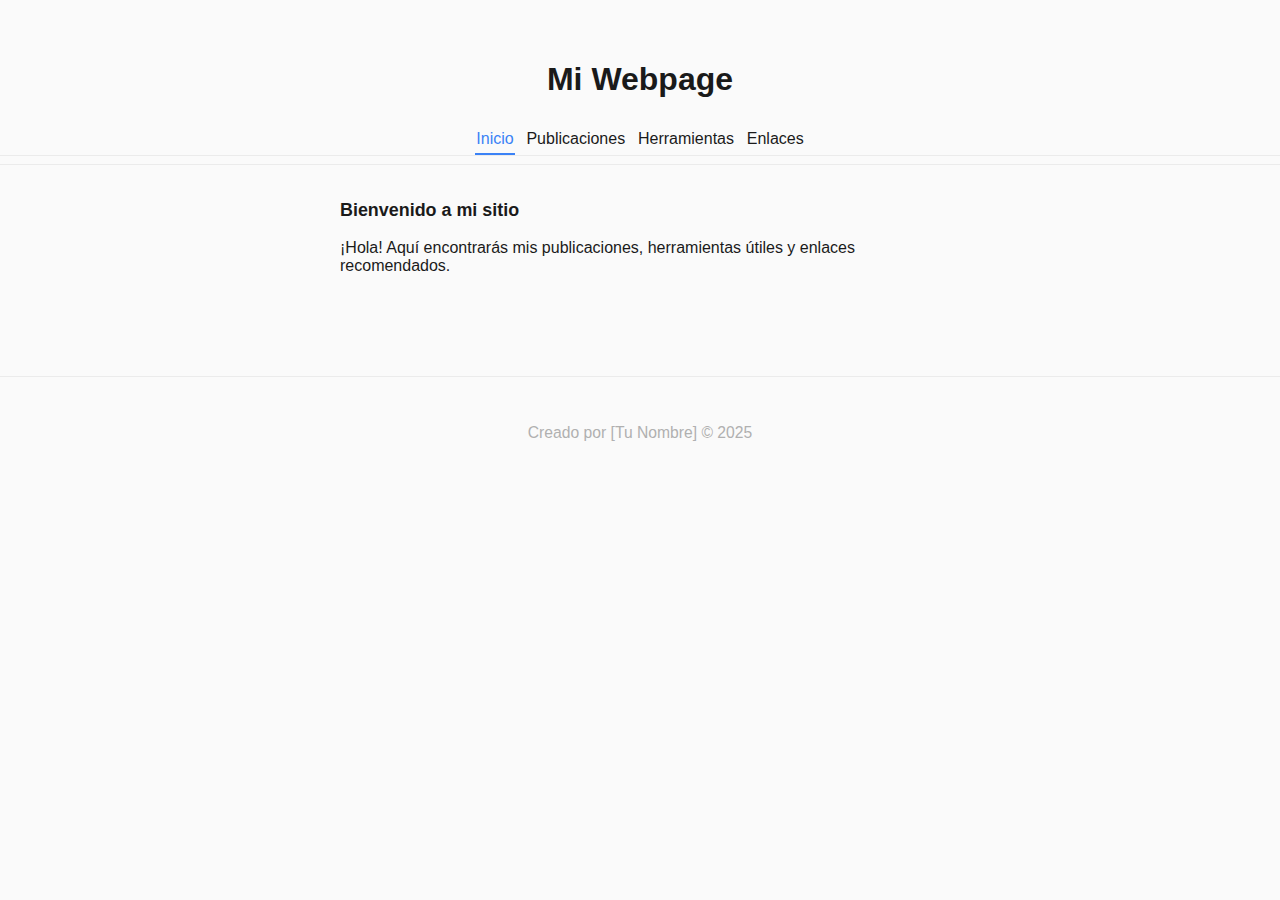
<file: index.html>
<!DOCTYPE html>
<html lang="es">
<head>
  <meta charset="UTF-8">
  <meta name="viewport" content="width=device-width, initial-scale=1">
  <title>Mi Webpage - Portafolio/Publicaciones</title>
  <link rel="stylesheet" href="styles.css">
</head>
<body>
  <header>
    <h1>Mi Webpage</h1>
    <nav>
      <a href="#home" onclick="showSection('home')">Inicio</a>
      <a href="#publicaciones" onclick="showSection('publicaciones')">Publicaciones</a>
      <a href="#herramientas" onclick="showSection('herramientas')">Herramientas</a>
      <a href="#enlaces" onclick="showSection('enlaces')">Enlaces</a>
    </nav>
  </header>
  <main>
    <section id="home" class="section active">
      <h2>Bienvenido a mi sitio</h2>
      <p>¡Hola! Aquí encontrarás mis publicaciones, herramientas útiles y enlaces recomendados.</p>
    </section>
    <section id="publicaciones" class="section">
      <h2>Publicaciones</h2>
      <ul>
        <li><strong>Publicación 1</strong> — <a href="#">Ver más</a></li>
        <li><strong>Publicación 2</strong> — <a href="#">Ver más</a></li>
        <li><strong>Publicación 3</strong> — <a href="#">Ver más</a></li>
      </ul>
    </section>
    <section id="herramientas" class="section">
      <h2>Herramientas HTML</h2>
      <ul>
        <li><a href="https://www.w3schools.com/html/html_editors.asp" target="_blank">Editor HTML en línea</a></li>
        <li><a href="https://codepen.io/" target="_blank">CodePen</a></li>
        <li><a href="https://jsfiddle.net/" target="_blank">JSFiddle</a></li>
      </ul>
    </section>
    <section id="enlaces" class="section">
      <h2>Enlaces recomendados</h2>
      <ul>
        <li><a href="https://github.com/" target="_blank">GitHub</a></li>
        <li><a href="https://developer.mozilla.org/es/" target="_blank">MDN Web Docs</a></li>
        <li><a href="https://webflow.com/" target="_blank">Webflow</a></li>
      </ul>
    </section>
  </main>
  <footer>
    <p>Creado por [Tu Nombre] &copy; 2025</p>
  </footer>
  <script src="main.js"></script>
</body>
</html>
</file>
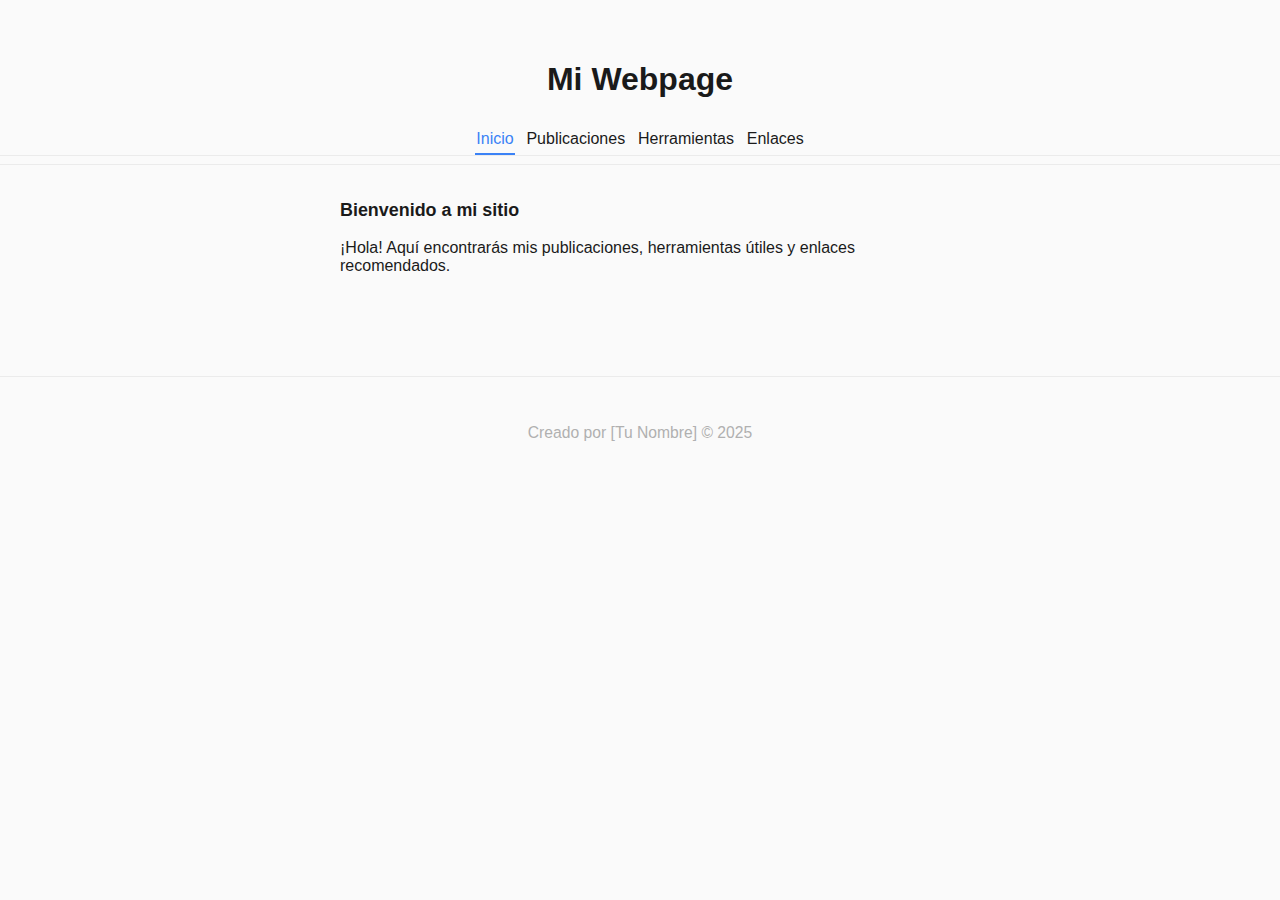
<file: index (1).html>
<!DOCTYPE html>
<html lang="es">
<head>
  <meta charset="UTF-8">
  <meta name="viewport" content="width=device-width, initial-scale=1">
  <title>Mi Webpage - Portafolio/Publicaciones</title>
  <link rel="stylesheet" href="styles.css">
</head>
<body>
  <header>
    <h1>Mi Webpage</h1>
    <nav>
      <a href="#home" onclick="showSection('home')">Inicio</a>
      <a href="#publicaciones" onclick="showSection('publicaciones')">Publicaciones</a>
      <a href="#herramientas" onclick="showSection('herramientas')">Herramientas</a>
      <a href="#enlaces" onclick="showSection('enlaces')">Enlaces</a>
    </nav>
  </header>
  <main>
    <section id="home" class="section active">
      <h2>Bienvenido a mi sitio</h2>
      <p>¡Hola! Aquí encontrarás mis publicaciones, herramientas útiles y enlaces recomendados.</p>
    </section>
    <section id="publicaciones" class="section">
      <h2>Publicaciones</h2>
      <ul>
        <li><strong>Publicación 1</strong> — <a href="#">Ver más</a></li>
        <li><strong>Publicación 2</strong> — <a href="#">Ver más</a></li>
        <li><strong>Publicación 3</strong> — <a href="#">Ver más</a></li>
      </ul>
    </section>
    <section id="herramientas" class="section">
      <h2>Herramientas HTML</h2>
      <ul>
        <li><a href="https://www.w3schools.com/html/html_editors.asp" target="_blank">Editor HTML en línea</a></li>
        <li><a href="https://codepen.io/" target="_blank">CodePen</a></li>
        <li><a href="https://jsfiddle.net/" target="_blank">JSFiddle</a></li>
      </ul>
    </section>
    <section id="enlaces" class="section">
      <h2>Enlaces recomendados</h2>
      <ul>
        <li><a href="https://github.com/" target="_blank">GitHub</a></li>
        <li><a href="https://developer.mozilla.org/es/" target="_blank">MDN Web Docs</a></li>
        <li><a href="https://webflow.com/" target="_blank">Webflow</a></li>
      </ul>
    </section>
  </main>
  <footer>
    <p>Creado por [Tu Nombre] &copy; 2025</p>
  </footer>
  <script src="main.js"></script>
</body>
</html>
</file>
<file: styles.css>
:root {
  --bg: #FAFAFA;
  --text: #1A1A1A;
  --accent: #3B82F6;
  --card-bg: #FFF;
  --border: #EBEBEB;
}

html, body {
  background: var(--bg);
  color: var(--text);
  font-family: 'Inter', Arial, sans-serif;
  margin: 0;
  padding: 0;
}

header {
  background: var(--bg);
  padding: 2.5rem 0 0.5rem 0;
  text-align: center;
  border-bottom: 1px solid var(--border);
}

.header-inner {
  display: flex;
  align-items: center;
  justify-content: center;
  flex-direction: column;
  margin-bottom: 0.2rem;
}

.logo-central {
  display: block;
  margin: 0 auto;
  height: auto;
  max-width: 350px; /* Increased max-width */
  width: 80%;
  border-radius: 12px;
  box-shadow: none;
}

nav {
  margin-top: 1.7rem;
  display: flex;
  justify-content: center;
  gap: 0.6rem;
  border-bottom: 1px solid var(--border);
  background: none;
}

nav a {
  color: var(--text);
  text-decoration: none;
  font-weight: 500;
  font-size: 1rem;
  padding: 0.3rem 0.1rem;
  border-bottom: 2px solid transparent;
  transition: border 0.2s, color 0.2s;
}
nav a.active,
nav a:hover,
nav a:focus {
  color: var(--accent);
  border-bottom: 2px solid var(--accent);
}

main {
  max-width: 600px;
  margin: 2.2rem auto 0 auto;
  padding: 0 1rem;
}

.bienvenida {
  font-size: 1.13rem;
  margin: 1.3rem 0 1.7rem 0;
  text-align: center;
  line-height: 1.6;
}

.section {
  display: none;
  background: none;
  box-shadow: none;
  padding: 0;
  min-height: 140px;
  margin: 0 0 2rem 0;
}
.section.active {
  display: block;
  animation: fadeIn 0.5s;
}

/* Carrusel */
.carousel-container {
  width: 100%;
  position: relative;
  margin: 2.2rem 0 1.5rem 0;
  min-height: 104px;
}
.carousel {
  display: flex;
  overflow: hidden;
  border-radius: 0;
  background: none;
  min-height: 90px;
}
.carousel-card {
  min-width: 100%;
  transition: transform 0.5s;
  display: flex;
  flex-direction: column;
  align-items: flex-start;
  background: var(--card-bg);
  border-radius: 10px;
  border: 1px solid var(--border);
  padding: 1.4rem 1.2rem 1.1rem 1.2rem;
  margin: 0 0.1rem;
}
.carousel-card strong {
  font-size: 1.05rem;
  font-weight: 600;
  color: var(--text);
}
.carousel-card p {
  margin: 0.25rem 0 0 0;
  color: var(--text);
  font-size: 1rem;
}
.carousel-dots {
  display: flex;
  justify-content: center;
  align-items: center;
  margin-top: 0.7rem;
  gap: 0.32rem;
}
.carousel-dot {
  width: 9px; height: 9px;
  border-radius: 50%;
  background: var(--accent);
  opacity: 0.17;
  border: none;
  cursor: pointer;
  transition: opacity 0.2s, background 0.2s;
  padding: 0;
}
.carousel-dot.active {
  opacity: 0.7;
}

.card-list {
  display: grid;
  grid-template-columns: 1fr;
  gap: 1.1rem;
  margin: 2.2rem 0 0 0;
}
.card {
  background: var(--card-bg);
  border-radius: 10px;
  border: 1px solid var(--border);
  padding: 1.3rem 1.1rem;
  margin: 0;
}
.card strong {
  font-size: 1.03rem;
  font-weight: 600;
  color: var(--text);
}
.card p {
  margin: 0.30rem 0 0 0;
  color: var(--text);
  font-size: 0.98rem;
}

h2 {
  color: var(--text);
  font-size: 1.12rem;
  font-weight: 700;
  margin-bottom: 1.1rem;
  margin-top: 0;
}

.donativos-card, .quienes-content {
  background: var(--card-bg);
  border-radius: 10px;
  border: 1px solid var(--border);
  padding: 1.1rem 1rem;
  color: var(--text);
  margin-top: 1.1rem;
  font-size: 1.05rem;
}

footer {
  text-align: center;
  padding: 2rem 0 1.2rem 0;
  background: none;
  color: #b0b0b0;
  margin-top: 2.2rem;
  font-size: 0.98rem;
  border-top: 1px solid var(--border);
}

@keyframes fadeIn {
  from { opacity: 0; }
  to { opacity: 1; }
}

@media (max-width: 700px) {
  .header-inner {
    gap: 0;
    flex-direction: column;
  }
  .logo-central {
    height: 72px;
    max-width: 120px;
    border-radius: 7px;
  }
  main {
    padding: 0 0.2rem;
  }
}
</file>
